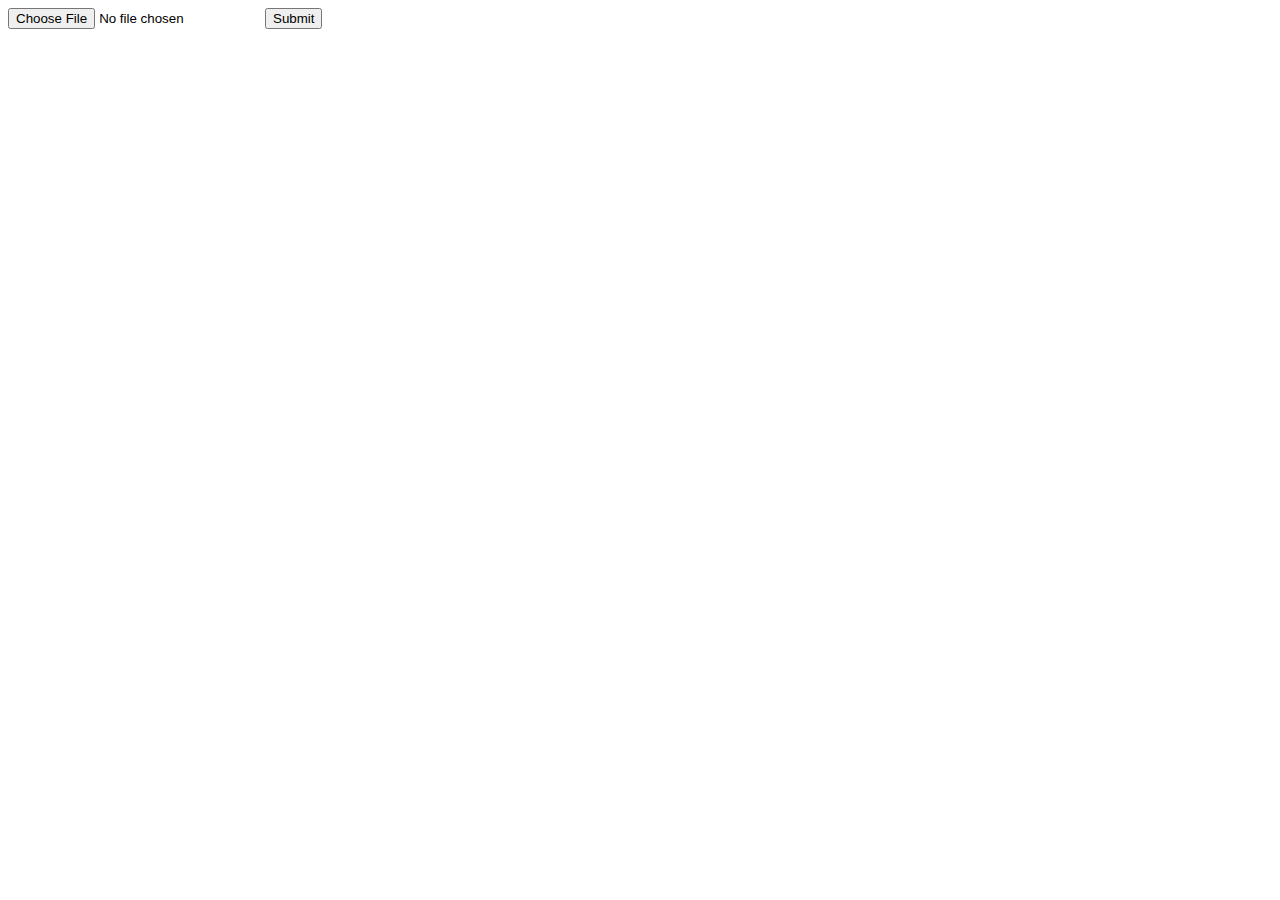
<file: public/index.html>
<html>
  <head>
    <title>Go - Image to Table</title>
    <link rel="stylesheet" type="text/css" href="static/css/style.css" />
  </head>
  <body>
    <form method="post" action="/Convert" enctype="multipart/form-data">
      <input type="file" name="file" />
      <input type="submit" value="Submit" />
    </form>
  </body>
</html>
</file>
<file: public/static/css/style.css>
table {
  border-spacing: 0;
  border-collapse: collapse;
}
table tr {
  padding: 0;
  height: 1px;
}
table tr td {
  width: 1px;
  padding: 0;
}
</file>
